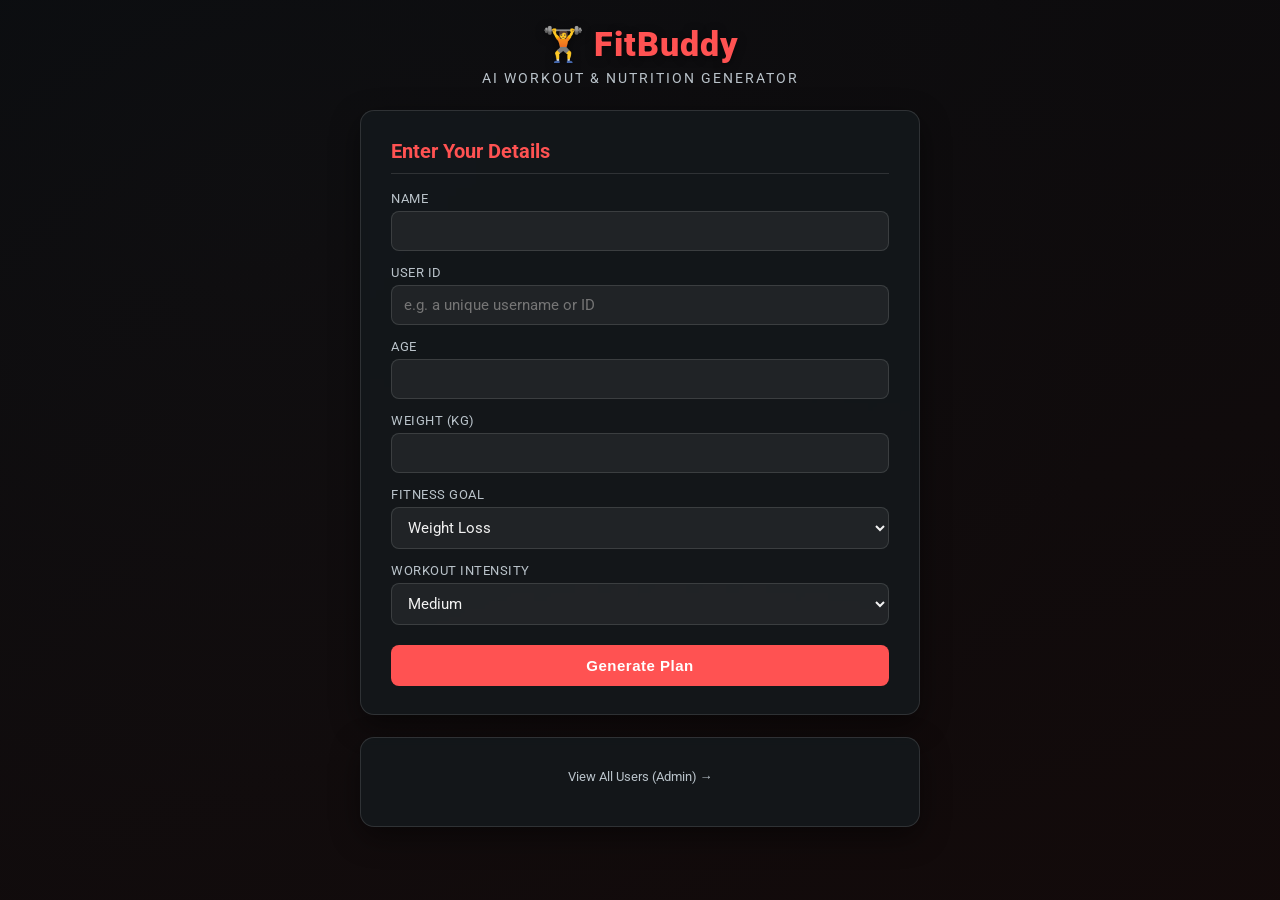
<file: tamplates/index.html>
<!DOCTYPE html>
<html lang="en">
<head>
  <meta charset="UTF-8" />
  <meta name="viewport" content="width=device-width, initial-scale=1.0" />
  <title>FitBuddy - AI Workout Generator</title>
  <link rel="stylesheet" href="/static/style.css" />
</head>
<body>
  <div class="topbar">
    <h1>🏋️ FitBuddy</h1>
    <p>AI Workout &amp; Nutrition Generator</p>
  </div>

  <div class="panel">
    <h2>Enter Your Details</h2>
    <form action="/generate-workout" method="post">
      <label>Name
        <input type="text" name="username" required />
      </label>
      <label>User ID
        <input type="text" name="user_id" required placeholder="e.g. a unique username or ID" />
      </label>
      <label>Age
        <input type="number" name="age" min="10" max="100" required />
      </label>
      <label>Weight (kg)
        <input type="number" name="weight" min="20" max="300" required />
      </label>
      <label>Fitness Goal
        <select name="goal" required>
          <option value="weight loss">Weight Loss</option>
          <option value="muscle gain">Muscle Gain</option>
          <option value="flexibility">Flexibility</option>
          <option value="general wellness">General Wellness</option>
        </select>
      </label>
      <label>Workout Intensity
        <select name="intensity" required>
          <option value="low">Low</option>
          <option value="medium" selected>Medium</option>
          <option value="high">High</option>
        </select>
      </label>
      <button type="submit">Generate Plan</button>
    </form>
  </div>

  <div class="panel" style="text-align:center;">
    <a class="back-link" href="/view-all-users">View All Users (Admin) →</a>
  </div>
</body>
</html>
</file>
<file: static/style.css>
@import url('https://fonts.googleapis.com/css2?family=Roboto:wght@400;500;700;900&display=swap');

:root {
  --accent: #ff5252;
  --accent-dark: #d32f2f;
  --dark-bg: #101418;
  --panel: rgba(20, 24, 28, 0.88);
  --text: #f2f2f2;
  --muted: #b9c2c9;
  --border: rgba(255,255,255,0.12);
}

* { box-sizing: border-box; }

body {
  margin: 0;
  min-height: 100vh;
  font-family: 'Roboto', Arial, sans-serif;
  color: var(--text);
  background:
    linear-gradient(160deg, rgba(10,12,15,0.92), rgba(20,10,10,0.88)),
    radial-gradient(circle at 20% 20%, #2b2b2b, #0d0d0d 70%);
  display: flex;
  flex-direction: column;
  align-items: center;
  padding: 24px 16px 48px;
}

.topbar {
  text-align: center;
  margin-bottom: 24px;
}

.topbar h1 {
  font-size: 34px;
  font-weight: 900;
  margin: 0;
  letter-spacing: 1px;
  color: var(--accent);
  text-shadow: 0 2px 8px rgba(0,0,0,0.5);
}

.topbar p {
  color: var(--muted);
  margin: 6px 0 0;
  font-size: 14px;
  text-transform: uppercase;
  letter-spacing: 2px;
}

.panel {
  background: var(--panel);
  border: 1px solid var(--border);
  border-radius: 14px;
  padding: 28px 30px;
  width: 100%;
  max-width: 560px;
  box-shadow: 0 10px 30px rgba(0,0,0,0.45);
  backdrop-filter: blur(4px);
}

.panel + .panel { margin-top: 22px; }

.panel h2 {
  margin-top: 0;
  font-size: 20px;
  color: var(--accent);
  border-bottom: 1px solid var(--border);
  padding-bottom: 10px;
}

form {
  display: flex;
  flex-direction: column;
  gap: 14px;
}

label {
  display: flex;
  flex-direction: column;
  gap: 5px;
  font-size: 13px;
  color: var(--muted);
  text-transform: uppercase;
  letter-spacing: 0.5px;
}

input, select, textarea {
  font-family: inherit;
  font-size: 15px;
  padding: 10px 12px;
  border-radius: 8px;
  border: 1px solid var(--border);
  background: rgba(255,255,255,0.06);
  color: var(--text);
}

input:focus, select:focus, textarea:focus {
  outline: none;
  border-color: var(--accent);
}

button {
  margin-top: 6px;
  padding: 12px 20px;
  border: none;
  border-radius: 8px;
  background: var(--accent);
  color: #fff;
  font-weight: 700;
  font-size: 15px;
  letter-spacing: 0.5px;
  cursor: pointer;
  transition: background 0.15s ease, transform 0.1s ease;
}

button:hover { background: var(--accent-dark); transform: translateY(-1px); }

.summary-grid {
  display: grid;
  grid-template-columns: 1fr 1fr;
  gap: 8px 20px;
  font-size: 14px;
  margin-bottom: 6px;
}

.summary-grid span.label { color: var(--muted); }
.summary-grid span.value { font-weight: 700; }

pre.plan-block {
  white-space: pre-wrap;
  background: rgba(255,255,255,0.06);
  border-radius: 10px;
  padding: 16px;
  font-size: 14px;
  line-height: 1.6;
  border-left: 3px solid var(--accent);
}

.tip-box {
  background: rgba(255,82,82,0.12);
  border: 1px solid rgba(255,82,82,0.35);
  border-radius: 10px;
  padding: 14px 16px;
  font-size: 14.5px;
}

.confirm-banner {
  background: rgba(76, 175, 80, 0.18);
  border: 1px solid rgba(76, 175, 80, 0.5);
  color: #b6f0ba;
  padding: 10px 14px;
  border-radius: 8px;
  font-size: 14px;
  margin-bottom: 14px;
}

table {
  width: 100%;
  border-collapse: collapse;
  font-size: 13px;
}

th, td {
  border: 1px solid var(--border);
  padding: 8px 10px;
  text-align: left;
  vertical-align: top;
}

th {
  background: rgba(255,82,82,0.18);
  color: #fff;
  text-transform: uppercase;
  font-size: 11.5px;
  letter-spacing: 0.5px;
}

tr:nth-child(even) td { background: rgba(255,255,255,0.03); }

.plan-cell { max-width: 260px; white-space: pre-wrap; font-size: 12px; }

.delete-btn {
  background: transparent;
  border: 1px solid var(--accent);
  color: var(--accent);
  padding: 6px 10px;
  font-size: 12px;
  border-radius: 6px;
}

.delete-btn:hover { background: var(--accent); color: #fff; }

.wide-panel { max-width: 1100px; overflow-x: auto; }

a.back-link {
  color: var(--muted);
  font-size: 13px;
  text-decoration: none;
  margin-bottom: 14px;
  display: inline-block;
}
a.back-link:hover { color: var(--accent); }

@media (max-width: 600px) {
  .summary-grid { grid-template-columns: 1fr; }
  .panel { padding: 20px 18px; }
  .topbar h1 { font-size: 26px; }
}
</file>
